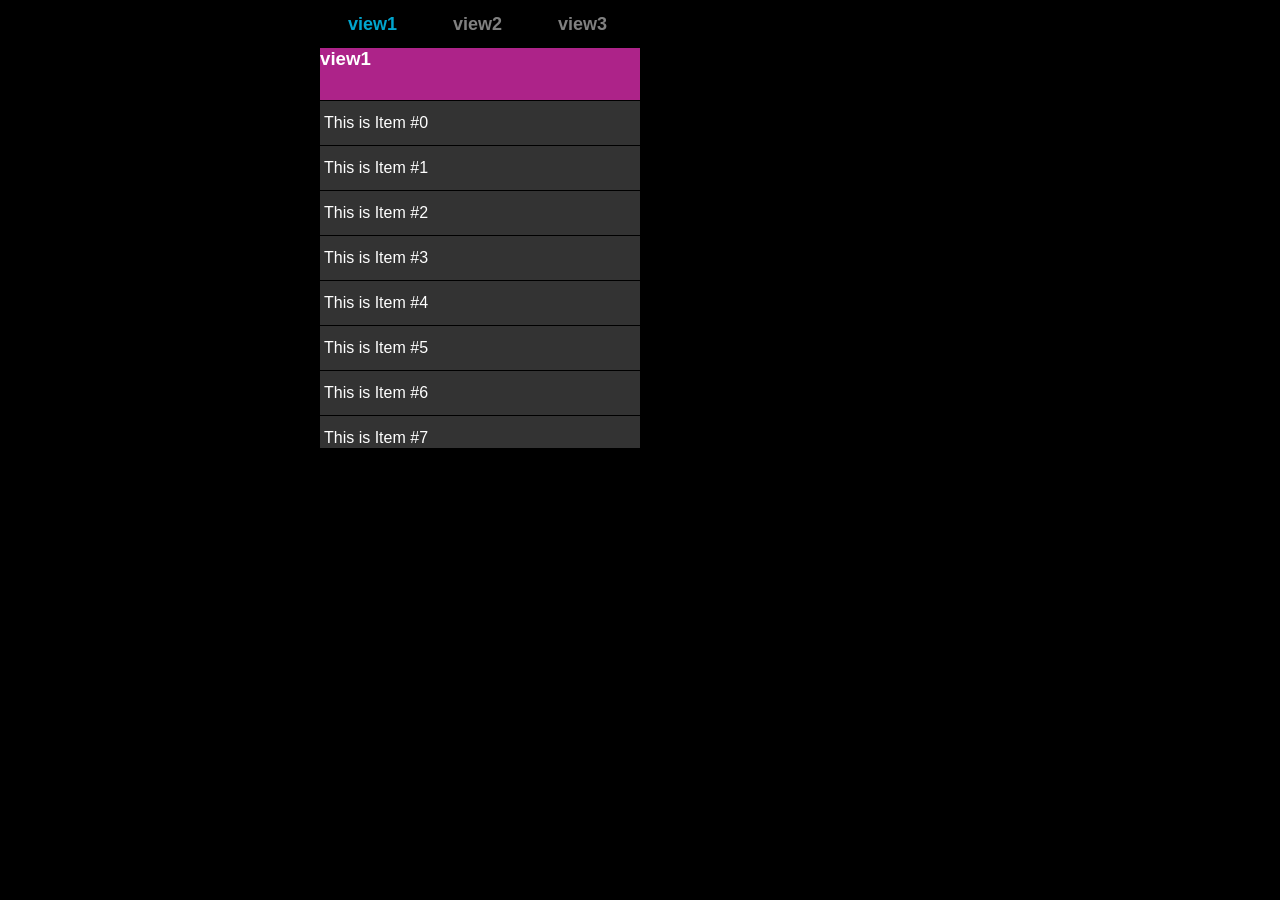
<file: index.html>
﻿<!DOCTYPE HTML PUBLIC "-//W3C//DTD HTML 4.01//EN" "http://www.w3.org/TR/html4/strict.dtd">
<html>
  <head>
	<!-- Change this if you want to allow scaling -->
    <meta name="viewport" content="width=device-width, user-scalable=no, initial-scale=1.0" />


    <meta http-equiv="Content-type" content="text/html; charset=utf-8">
	
	<link rel="stylesheet" href="default.css" type="text/css" media="screen" title="no title" charset="utf-8">

    <title></title>
	
	<!-- iPad/iPhone specific css below, add after your main css >
	<link rel="stylesheet" media="only screen and (max-device-width: 1024px)" href="ipad.css" type="text/css" />		
	<link rel="stylesheet" media="only screen and (max-device-width: 480px)" href="iphone.css" type="text/css" />		
	-->
	<script type="text/javascript" charset="utf-8" src="js/xui.js"></script>
	
	
	<script type="text/javascript" charset="utf-8" src="app.js"></script>
	
  </head>
  
  <body onload="init()">
	<div id="app">
	
	<div id="navbar">
		<ul id="horzList">
			<li class="li1" id="li1"><span>view1</span></li>
			<li class="li2" id="li2"><span>view2</span></li>
			<li class="li3" id="li3"><span>view3</span></li>
		</ul>
	</div>
	
	<!-- <div id="map_canvas"></div> -->
	
	<div id="viewStack">
		<div id="view1"  class="view hidden">
			<h3>view1</h3>
			<div class="listWrapper">
				<ul id="view1Content">
				</ul>
			</div>
			
		</div>
		<div id="view2" class="view hidden">
			<h3>view2</h3>
			<div class="listWrapper">
				<ul id="view2Content">
				</ul>
			</div>
		</div>
		<div id="view3" class="view hidden">
			<h3>view3</h3>
			<div class="listWrapper">
				<ul id="view3Content">
				</ul>
			</div>
			
		</div>
	</div>
	
	</div>
  	
  </body>
  
  
</html>
</file>
<file: default.css>
* {
	-webkit-touch-callout: none; /* prevent callout to copy image, etc when tap to hold */
	-webkit-text-size-adjust: none; /* prevent webkit from resizing text to fit */
	-webkit-tap-highlight-color: rgba(0,0,0,0); /* make transparent link selection, adjust last value opacity 0 to 1.0 */
	-webkit-user-select: none; /* prevent copy paste, to allow, change 'none' to 'text' */
} 

body, div, dl, dt, dd, ul, ol, li, h1, h2, h3, h4, h5, h6 
{
	margin: 0;
	padding: 0;	
}

body
{
	background-color:#000;
	font-family: Helvetica, Verdana;
	color:#fff;
}

#app
{
    position:relative;
    left:0px;
    right:0px;
    top:0px;
    bottom:0px;
}


input[type="text"], input[type="password"], input[type="email"]
{
	-webkit-user-select: text;
	letter-spacing:0.5px;	
	font-size: 14px;
	
}

/* Nav Bar */



    
#navbar ul 
{
	margin: 0 0;
	left:0px;
	list-style: none;
	display: block;
	height: 48px;
	width: 640px;
	text-align: center;
	line-height:48px;
	overflow: hidden;
	
}

#navbar li {
	float: left;
	clear:none;
	position: relative;
	height:42px;
}


#navbar span {
	padding: 0 0;
	float: left;
	width: 105px;
	height:48px;
	color: #808080;
	font-weight: bold;
	font-size: 18px;
	text-decoration: none;
}

#navbar li.active span 
{
	padding-left: 0;
	padding-right: 0;
	color: #00a5ce;
}

#navHolder
{
	left:0px;
	right:0px;
	height:24px;
	overflow:hidden;
}

#navList
{
	height:24px;
	overflow:hidden;
	margin:0px 0px 10px 0px;
	padding:0 0;
	background-color:#333;
}




#viewStack
{
	height:400px;
	background-color:#000;
	position:relative;
	bottom:0px;
	margin:0px 0px;
	
}

.view
{
	float:left;
	clear:none;
	top:0px;
	bottom:0px;
	width:320px;
	overflow:hidden;
	position:absolute;
	-webkit-transition-property: translate3D;
    -webkit-transition-duration: 300ms;
}

.listWrapper
{
	overflow:scroll;
	position:relative;
	bottom:0px;
	top:30px;
	width:320px;
	height:380px;
	left:0px;
	background-color:#222;

}

.view ul {

	width:320px;
	background-color:#333;
}

.view li 
{
	list-style:none;
	padding:4px 4px;
	height:36px;
	line-height: 36px;
	background:#333;
	border-top:1px solid #000;
}


.hidden
{
    display:none;
}

#view1
{
	background-color:#ad2389;
}

#view2
{
	background-color:#ad8923;
}

#view3
{
	background-color:#8923ad;
}
</file>
